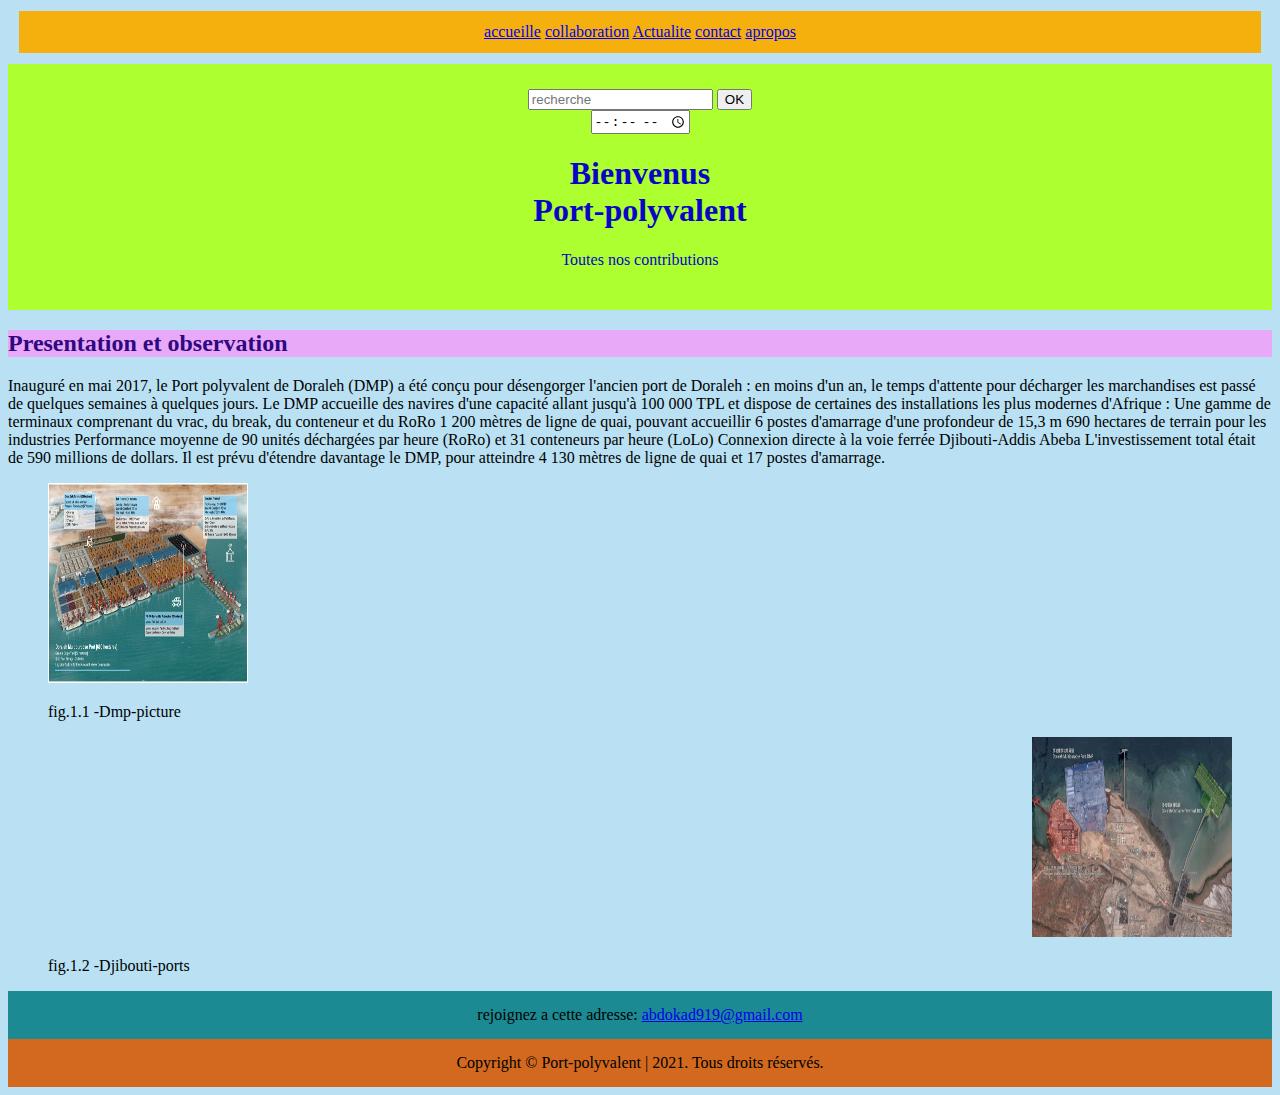
<file: index.html>
<!DOCTYPE html>
<html lang="en">
  <head>
    <meta charset="UTF-8" />
    <meta name="viewport" content="width=device-width, initial-scale=1.0" />
    <meta http-equiv="X-UA-Compatible" content="ie=edge" />
    <title>Accueille-Djibouti Port-polyvalent</title>
    <link rel="stylesheet" href="style/style.css" />
  </head>
  <body>
    <!-- Side Navigation -->
    <nav>
      <a href="#">accueille</a>
      <a href="page/collaboration.html">collaboration</a>
      <a href="page/Actualite.html">Actualite</a>
      <a href="page/contact.html">contact</a>
      <a href="page/apropos.html">apropos</a>
    </nav>
    <!-- Header -->
    <div class="Guide">
      <form>
        <input type="search" name="q" placeholder="recherche" value="" />
        <input type="submit" value="OK" />
      </form>

      <input type="time" name="" id="" value="time" />

      <h1>
        Bienvenus <br />
        Port-polyvalent
      </h1>
      <p>Toutes nos contributions</p>
    </div>
    <h2 class="pres">Presentation et observation</h2>

    <p>
      Inauguré en mai 2017, le Port polyvalent de Doraleh (DMP) a été conçu pour
      désengorger l'ancien port de Doraleh : en moins d'un an, le temps
      d'attente pour décharger les marchandises est passé de quelques semaines à
      quelques jours. Le DMP accueille des navires d'une capacité allant jusqu'à
      100 000 TPL et dispose de certaines des installations les plus modernes
      d'Afrique : Une gamme de terminaux comprenant du vrac, du break, du
      conteneur et du RoRo 1 200 mètres de ligne de quai, pouvant accueillir 6
      postes d'amarrage d'une profondeur de 15,3 m 690 hectares de terrain pour
      les industries Performance moyenne de 90 unités déchargées par heure
      (RoRo) et 31 conteneurs par heure (LoLo) Connexion directe à la voie
      ferrée Djibouti-Addis Abeba L'investissement total était de 590 millions
      de dollars. Il est prévu d'étendre davantage le DMP, pour atteindre 4 130
      mètres de ligne de quai et 17 postes d'amarrage.
    </p>

    <figure>
      <p align="left">
        <img
          src="image/Dmp-picture.jpg"
          alt="Dmp-picture"
          height="200"
          width="200"
        />
        <figcaption>fig.1.1 -Dmp-picture</figcaption>
      </p>

      <p align="right">
        <img
          src="image/Djibouti-Ports.jpg"
          alt="Djibouti-Ports"
          height="200"
          width="200"
        />
        <figcaption>fig.1.2 -Djibouti-ports</figcaption>
      </p>
    </figure>

    <!--Footer-->
    <div id="email">
      rejoignez a cette adresse: <a href="mailto:email">abdokad919@gmail.com</a>
    </div>

    <div id="footer">
      Copyright © Port-polyvalent | 2021. Tous droits réservés.
    </div>
  </body>
</html>
</file>
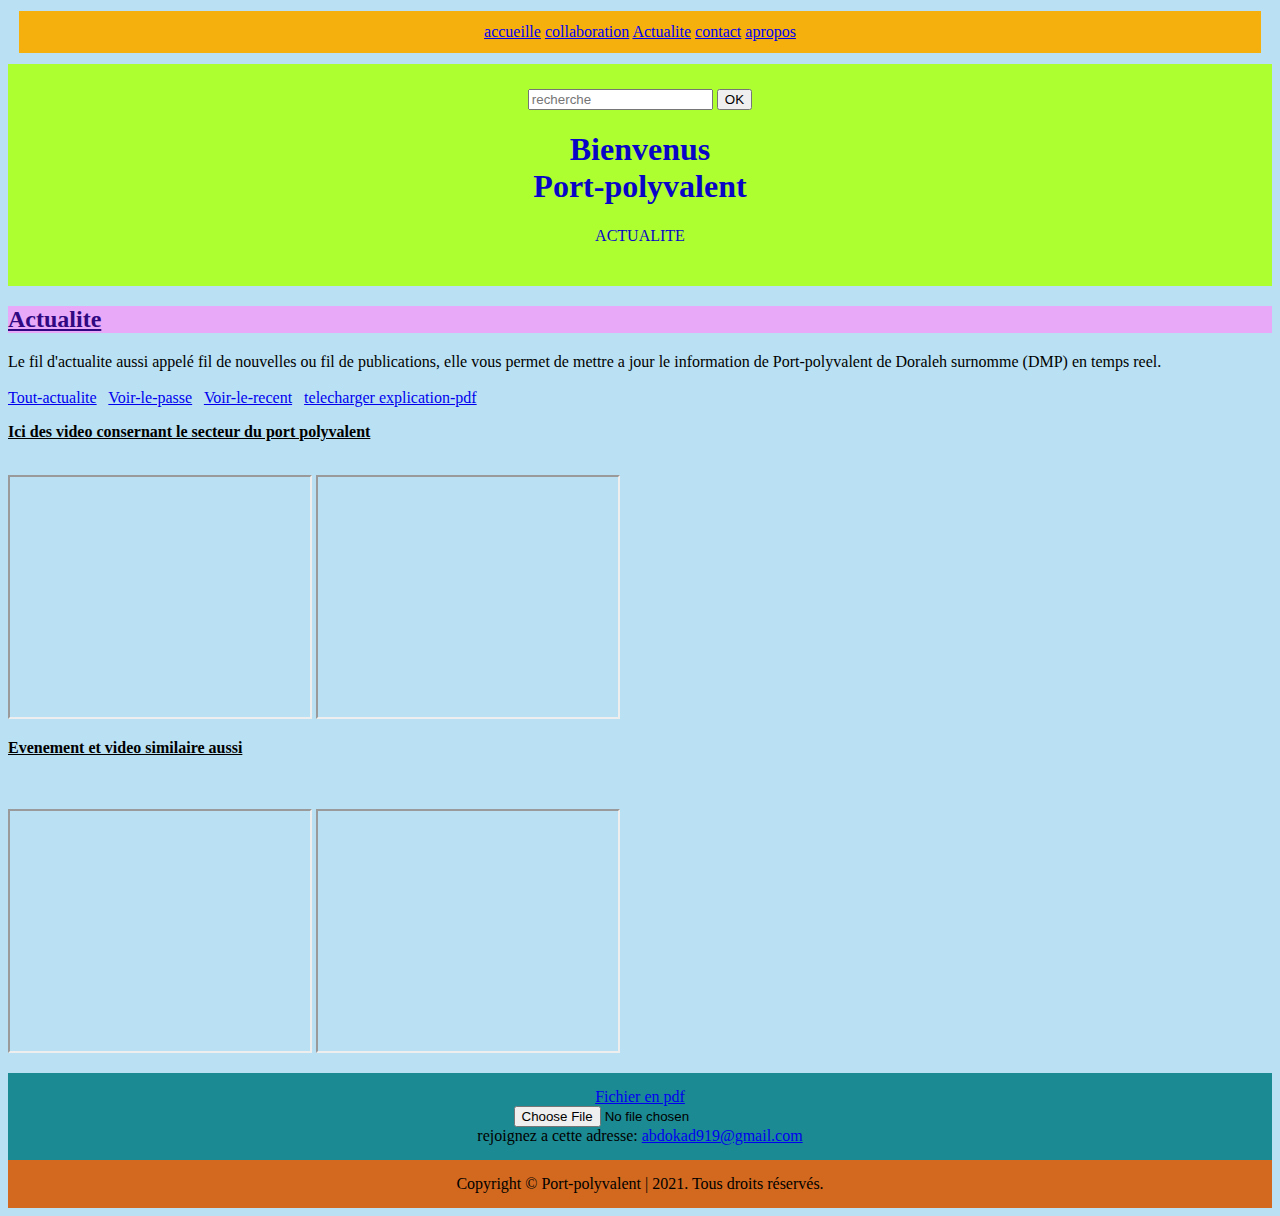
<file: page/Actualite.html>
<!DOCTYPE html>
<html lang="en">
  <head>
    <meta charset="UTF-8" />
    <meta name="viewport" content="width=device-width, initial-scale=1.0" />
    <meta http-equiv="X-UA-Compatible" content="ie=edge" />
    <title>Djibouti Port-polyvalent</title>
    <link rel="stylesheet" href="../style/style.css" />
  </head>
  <body>
    <!-- Side Navigation -->
<nav>
    <a href="../index.html">accueille</a>
    <a href="collaboration.html">collaboration</a>
    <a href="Actualite.html">Actualite</a>
    <a href="contact.html">contact</a>
    <a href="apropos.html">apropos</a>
</nav>
    <!-- Header -->
    <div class="Guide">
      <form>
        <input type="search" name="q" placeholder="recherche" value="" />
        <input type="submit" value="OK" />
      </form>

      <h1>
        Bienvenus <br />
        Port-polyvalent
      </h1>
      <p classe="act">ACTUALITE</p>

    </div>
    <h2 class="pres"> <u>  Actualite</u>  </h2>

    <p>
      Le fil d'actualite aussi appelé fil de nouvelles ou fil de publications, elle vous permet de mettre a jour le information de Port-polyvalent de Doraleh surnomme (DMP) en temps reel. <br><br>
      <a href="www.tout-actualite.com">Tout-actualite</a>&nbsp;&nbsp;
      <a href="www.voir-le-passe.com">Voir-le-passe</a>&nbsp;&nbsp;
      <a href="www.voir-le-recent.com">Voir-le-recent</a>&nbsp;&nbsp;
      <a href="https://www.portdedjibouti.com/wp-content/uploads/2017/03/NEW-VERSION-PORT-DJIBOUTI.pdf"> telecharger explication-pdf</a>
      <br>
      <p> <u><b>Ici des video consernant le secteur du port polyvalent</b></u></p>      

      
<br>
<iframe width="300" height="240" src="https://www.youtube.com/embed/jtT7Jo1H6p8">
</iframe>
<iframe width="300" height="240" src="https://www.youtube.com/embed/Jo28zznatFs">
</iframe>

<p><u><b>Evenement et video similaire aussi</b></u></p><br><br>
<iframe width="300" height="240" src="https://www.youtube.com/embed/n1e-fkhWy58">
</iframe>
<iframe width="300" height="240" src="https://www.youtube.com/embed/80ma5dT5lhM">
</iframe>



    </p>
    
    <!--Footer-->
    <div id="email">
      <a href="www.fichier-en-pdf.com">Fichier en pdf</a><br>
        <input type="file" name="" id="" value="" /><br>
      rejoignez a cette adresse: <a href="mailto:email">abdokad919@gmail.com</a>
    </div>

    <div id="footer">
      Copyright ©  Port-polyvalent | 2021. Tous droits réservés.
    </div>
  </body>
</html>
</file>
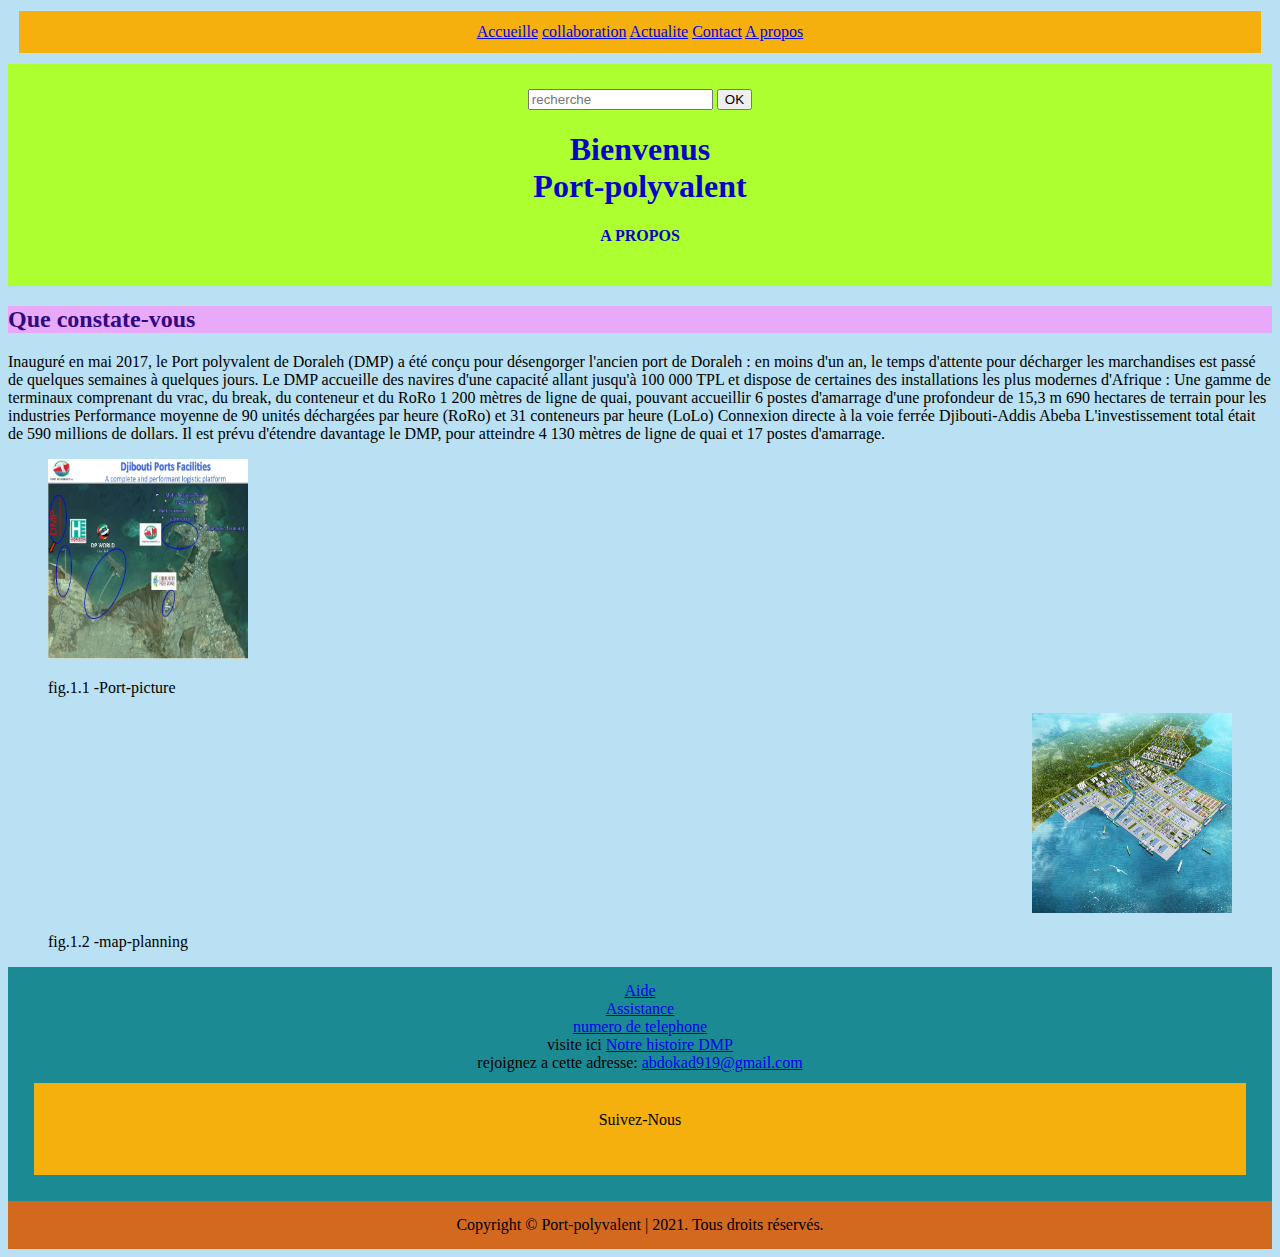
<file: page/apropos.html>
<!DOCTYPE html>
<html lang="en">
  <head>
    <meta charset="UTF-8" />
    <meta name="viewport" content="width=device-width, initial-scale=1.0" />
    <meta http-equiv="X-UA-Compatible" content="ie=edge" />
    <link
      rel="stylesheet"
      href="https://pro.fontawesome.com/releases/v5.10.0/css/all.css"
      integrity="sha384-AYmEC3Yw5cVb3ZcuHtOA93w35dYTsvhLPVnYs9eStHfGJvOvKxVfELGroGkvsg+p"
      crossorigin="anonymous"
    />
    <title>A-propos-Djibouti Port-polyvalent</title>
    <link rel="stylesheet" href="../style/style.css" />
  </head>
  <body>
    <!-- Side Navigation -->
    <nav>
      <a href="../index.html">Accueille</a>
      <a href="collaboration.html">collaboration</a>
      <a href="Actualite.html">Actualite</a>
      <a href="contact.html">Contact</a>
      <a href="apropos.html">A propos</a>
    </nav>
    <!-- Header -->
    <div class="Guide">
        <form>
            <input type="search" name="q" placeholder="recherche" value="" />
            <input type="submit" value="OK" />
          </form>
      <h1>
        Bienvenus <br />
        Port-polyvalent
      </h1>
      <p><b>A PROPOS</b></p>
    </div>
    <h2 class="pres">Que constate-vous</h2>

    <p>
      Inauguré en mai 2017, le Port polyvalent de Doraleh (DMP) a été conçu pour
      désengorger l'ancien port de Doraleh : en moins d'un an, le temps
      d'attente pour décharger les marchandises est passé de quelques semaines à
      quelques jours. Le DMP accueille des navires d'une capacité allant jusqu'à
      100 000 TPL et dispose de certaines des installations les plus modernes
      d'Afrique : Une gamme de terminaux comprenant du vrac, du break, du
      conteneur et du RoRo 1 200 mètres de ligne de quai, pouvant accueillir 6
      postes d'amarrage d'une profondeur de 15,3 m 690 hectares de terrain pour
      les industries Performance moyenne de 90 unités déchargées par heure
      (RoRo) et 31 conteneurs par heure (LoLo) Connexion directe à la voie
      ferrée Djibouti-Addis Abeba L'investissement total était de 590 millions
      de dollars. Il est prévu d'étendre davantage le DMP, pour atteindre 4 130
      mètres de ligne de quai et 17 postes d'amarrage.
    </p>

    <figure>
      <p align="left">
        <img
          src="/image/Port-picture.jpg"
          alt="Port-picture"
          height="200"
          width="200"
        />
        <figcaption>fig.1.1 -Port-picture</figcaption>
      </p>

      <p align="right">
        <img
          src="/image/map-planning.jpg"
          alt="map-planning"
          height="200"
          width="200"
        />
        <figcaption>fig.1.2 -map-planning</figcaption>
      </p>
    </figure>

    <!--Footer-->

    <div id="email">
      <a href="www.Aide.com">Aide</a><br>
      <a href="www.Assistance.com">Assistance</a><br>
        <a href="tel:+00253 7715 59 25">numero de telephone</a><br />
      visite ici
      <a
        href="http://www.histoire.com"
        target="_blank"
        rel="noopener noreferrer"
        >Notre histoire DMP</a
      ><br />
      rejoignez a cette adresse: <a href="mailto:email">abdokad919@gmail.com</a>
      <nav> 
        <p>Suivez-Nous</p>
        <a href=""><i class="fas fa-camera"></i></a>&nbsp; &nbsp; 
        <a href=""><i class="fab fa-instagram"></i></a>&nbsp; &nbsp; 
        <a href=""><i class="fas fa-mail-bulk"></i></a>&nbsp; &nbsp; 
        <a href=""><i class="fab fa-google-plus-g"></i></a>&nbsp; &nbsp; 
        <a href="www.google.com/maps/@11.603395,43.10631,14z"
          ><i class="fas fa-map-marker-alt"></i></a>
        
      </nav>
    </div>

    <div id="footer">
      Copyright © Port-polyvalent | 2021. Tous droits réservés.
    </div>
  </body>
</html>
</file>
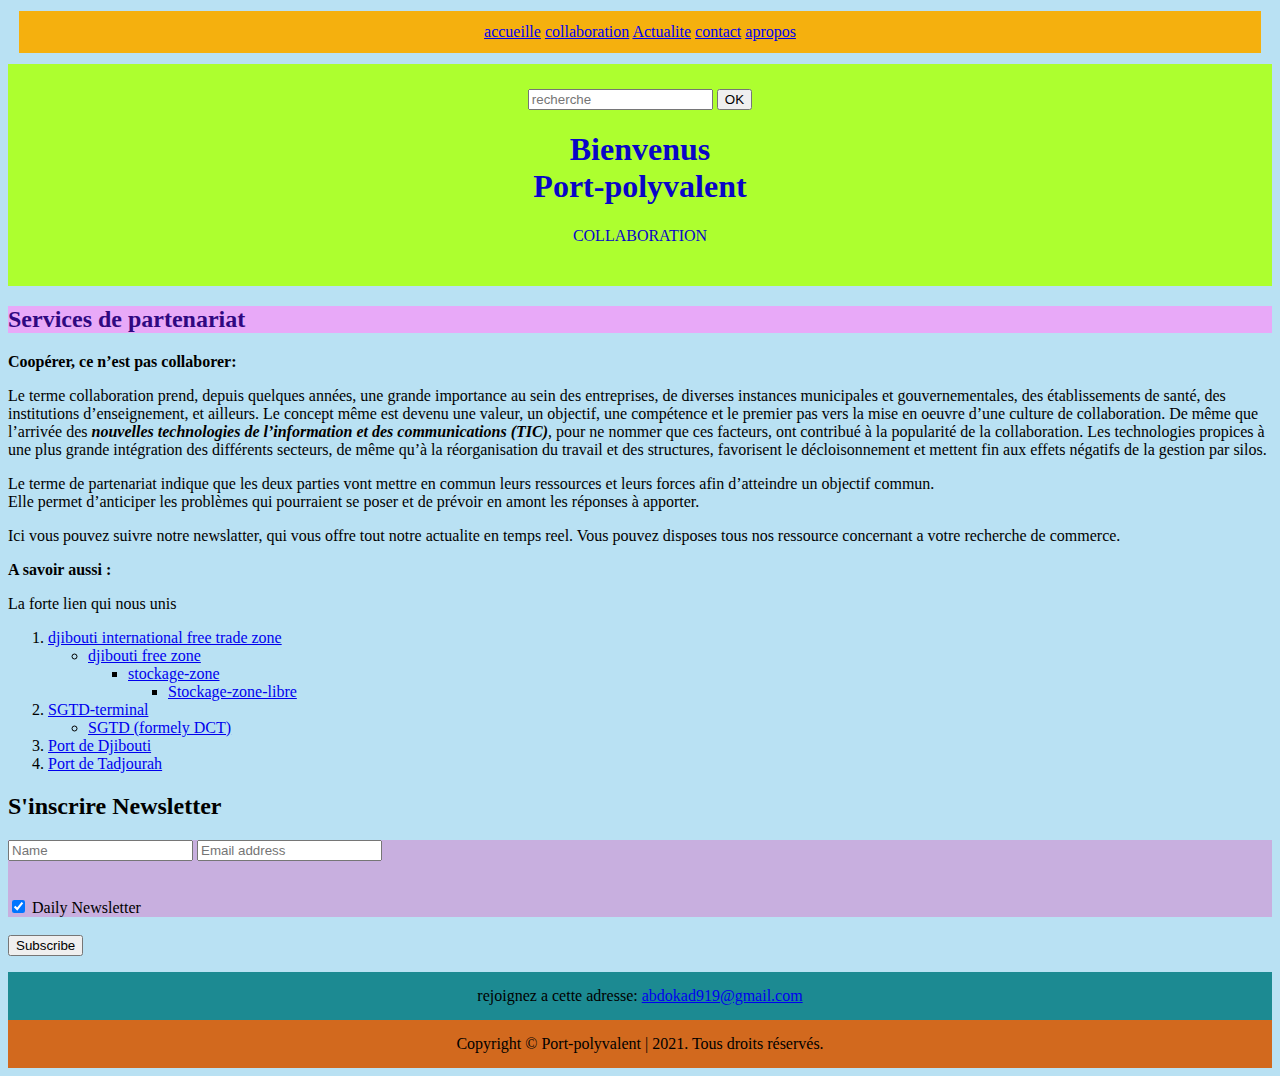
<file: page/collaboration.html>
<head>
  <meta charset="UTF-8" />
  <meta name="viewport" content="width=device-width, initial-scale=1.0" />
  <meta http-equiv="X-UA-Compatible" content="ie=edge" />
  <title>collaboration-Djibouti Port-polyvalent</title>
  <link rel="stylesheet" href="../style/style.css" />
</head>
<body>
  <!-- Side Navigation -->
<nav>
  <a href="../index.html">accueille</a>
  <a href="collaboration.html">collaboration</a>
  <a href="Actualite.html">Actualite</a>
  <a href="contact.html">contact</a>
  <a href="apropos.html">apropos</a>
</nav>
  <!-- Header -->
  <div class="Guide">
      <form>
          <input type="search" name="q" placeholder="recherche" value="" />
          <input type="submit" value="OK" />
        </form>

    <h1>
      Bienvenus <br />
      Port-polyvalent
    </h1>
    <p>COLLABORATION</p>

  </div>
  <h2 class="pres">Services de partenariat</h2>
  
   <!--Actualite-->
   <p>  <b>Coopérer, ce n’est pas collaborer: </b></p>
   <p>
      Le terme collaboration prend, depuis quelques années, une grande importance au sein des entreprises, de diverses instances municipales et gouvernementales, des établissements de santé, des institutions d’enseignement, et ailleurs. Le concept même est devenu une valeur, un objectif, une compétence et le premier pas vers la mise en oeuvre d’une culture de collaboration. 
      De même que l’arrivée des <b><em> nouvelles technologies de l’information et des communications (TIC)</em></b>, pour ne nommer que ces facteurs, ont contribué à la popularité de la collaboration. Les technologies propices à une plus grande intégration des différents secteurs, de même qu’à la réorganisation du travail et des structures, favorisent le décloisonnement et mettent fin aux effets négatifs de la gestion par silos.
   <p>
      Le terme de partenariat indique que les deux parties vont mettre en commun leurs ressources et leurs forces afin d’atteindre un objectif commun. <br>
      Elle permet d’anticiper les problèmes qui pourraient se poser et de prévoir en amont les réponses à apporter.
   <p>
    Ici vous pouvez suivre notre newslatter, qui vous offre tout notre actualite en temps reel. Vous pouvez disposes tous nos ressource concernant a votre recherche de commerce.</p>
  </p>
    
      <b> <p>A savoir aussi : </p></b>

      <p>La forte lien qui nous unis</p> 

<div>
<ol>
 <li> <a href="http://dpfza.gov.dj/facilities/Free-trade-area/djibouti-international-free-trade-zone" target="_blank" rel="noopener noreferrer">djibouti international free trade zone</a>
 <ul>
   <li><a href="http://dpfza.gov.dj/facilities/Free-trade-area/djibouti-free-zone" target="_blank" rel="noopener noreferrer">djibouti free zone</a>
  <ul> <li> <a href="http://www.stockage-zone.com/" target="_blank" rel="noopener noreferrer">stockage-zone</a>
  <ul> <li> <a href="http://Stockage-zone-libre.com/" target="_blank" rel="noopener noreferrer">Stockage-zone-libre</a></li></ul></li></ul></li>
 </ul></li>
   <li> <a href="http://www.sgtd-terminal.com/" target="_blank" rel="noopener noreferrer">SGTD-terminal</a>
  <ul>  <li> <a href="http://dpfza.gov.dj/facilities/societe-de-gestion-du-terminal-conteneur-de-doraleh-sgtd" target="_blank" rel="noopener noreferrer"> SGTD (formely DCT)</a></li>  </ul></li>
   <li> <a href="https://www.portdedjibouti.com/" target="_blank" rel="noopener noreferrer">Port de Djibouti</a></li>
   <li> <a href="http://www.port-de-Tadjourah.com/" target="_blank" rel="noopener noreferrer">Port de Tadjourah</a></li>
</ol>

</div>



   <h2>S'inscrire Newsletter</h2> 

<form action="/action_page.php">
  <div class="container">
   
    
  </div>

  <div class="container" style="background-color: rgb(200, 175, 223)">
    <input type="text" placeholder="Name" name="name" required>
    <input type="text" placeholder="Email address" name="mail" required> <br> <br> <br>
    <label>
      <input type="checkbox" checked="checked" name="subscribe"> Daily Newsletter
    </label>
  </div><br>

  <div class="container">
    <input type="submit" value="Subscribe">
  </div>
</form>

  <!--Footer-->
  <div id="email">
    rejoignez a cette adresse: <a href="mailto:email">abdokad919@gmail.com</a>
  </div>

  <div id="footer">
    Copyright ©  Port-polyvalent | 2021. Tous droits réservés.
  </div>
</body>
</html>
</file>
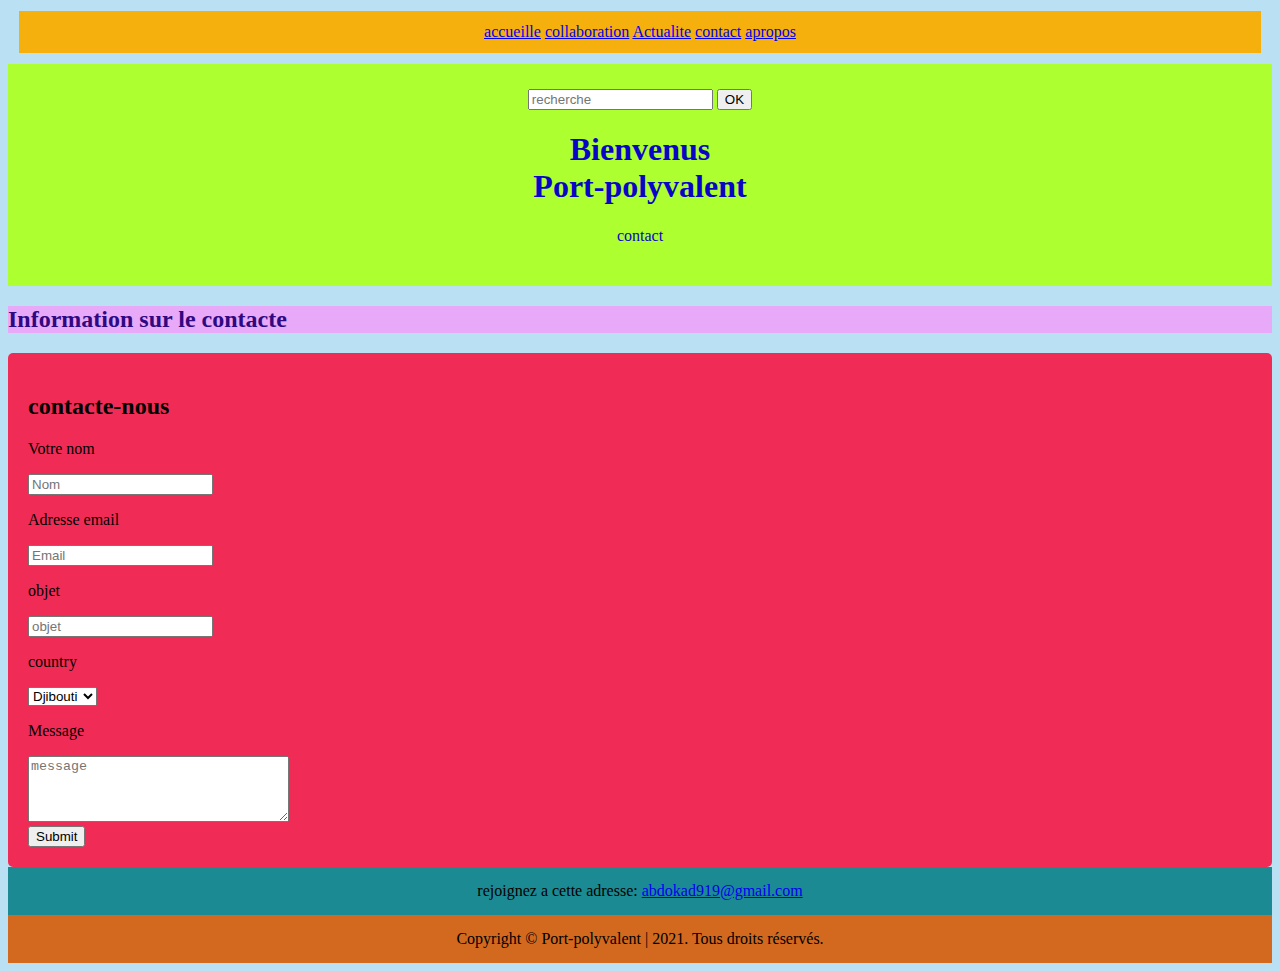
<file: page/contact.html>
<!DOCTYPE html>
<html lang="en">
  <head>
    <meta charset="UTF-8" />
    <meta name="viewport" content="width=device-width, initial-scale=1.0" />
    <meta http-equiv="X-UA-Compatible" content="ie=edge" />
    <title>contact-Djibouti Port-polyvalent</title>
    <link rel="stylesheet" href="../style/style.css" />
  </head>
  <body>
    <!-- Side Navigation -->
<nav>
    <a href="../index.html">accueille</a>
    <a href="collaboration.html">collaboration</a>
    <a href="Actualite.html">Actualite</a>
    <a href="contact.html">contact</a>
    <a href="apropos.html">apropos</a>
</nav>
    <!-- Header -->
    <div class="Guide">
        <form>
            <input type="search" name="q" placeholder="recherche" value="" />
            <input type="submit" value="OK" />
          </form>

      <h1>
        Bienvenus <br />
        Port-polyvalent
      </h1>

      <!--contact-->

      <p>contact</p>

    </div>
    <h2 class="pres">Information sur le contacte</h2>
   <div class="contacte-nous">
    <h2>contacte-nous</h2>
     <p align="left"><p>Votre nom</p> <form> <input type="search" name="q" placeholder="Nom"/></form></p>
     <p align="right"><p>Adresse email</p> <form> <input type="search" name="q" placeholder="Email"></form></p>
     <p>objet</p> <form> <input type="search" name="q" placeholder="objet"></form>
   
     <p>country</p>
     <select id="country" name="country">
       <option value="australia">Djibouti</option>
       <option value="canada">Canada</option>
       <option value="usa">USA</option>
     </select>
    <p>Message</p>
     <textarea name="message" id="message" cols="30" rows="4" placeholder="message"></textarea><br>
     <input type="submit" value="Submit">

     </div>



    <!--Footer-->
    <div id="email">
      rejoignez a cette adresse: <a href="mailto:email">abdokad919@gmail.com</a>
    </div>

    <div id="footer">
      Copyright ©  Port-polyvalent | 2021. Tous droits réservés.
    </div>
  </body>
</html>
</file>
<file: style/style.css>
body {
  background-color: rgb(185, 225, 243);
}

nav {
  margin: 11px;
  text-align: center;
  background-color: rgb(245, 176, 14);
  padding: 12px;
}
.Guide {
  background-image: url("https://www.ajot.com/images/uploads/article/djibouti-port-rendering.png");
  background-color: greenyellow;
  color: rgb(9, 5, 199);
  padding: 25px;
  text-align: center;
  border: 5px;
}

.pres {
  background-color: rgb(232, 169, 248);
  color: rgb(48, 8, 129);
}

.contacte-nous {
  background-color: rgb(228, 2, 2);
  border-radius: 5px;
  background-color: #f02c56;
  padding: 20px;
}

#footer {
  background-color: chocolate;
  color: bold;
  text-align: center;
  padding: 15px;
}

#email {
  background-color: rgb(28, 138, 146);
  color: bold;
  text-align: center;
  padding: 15px;
}
</file>
